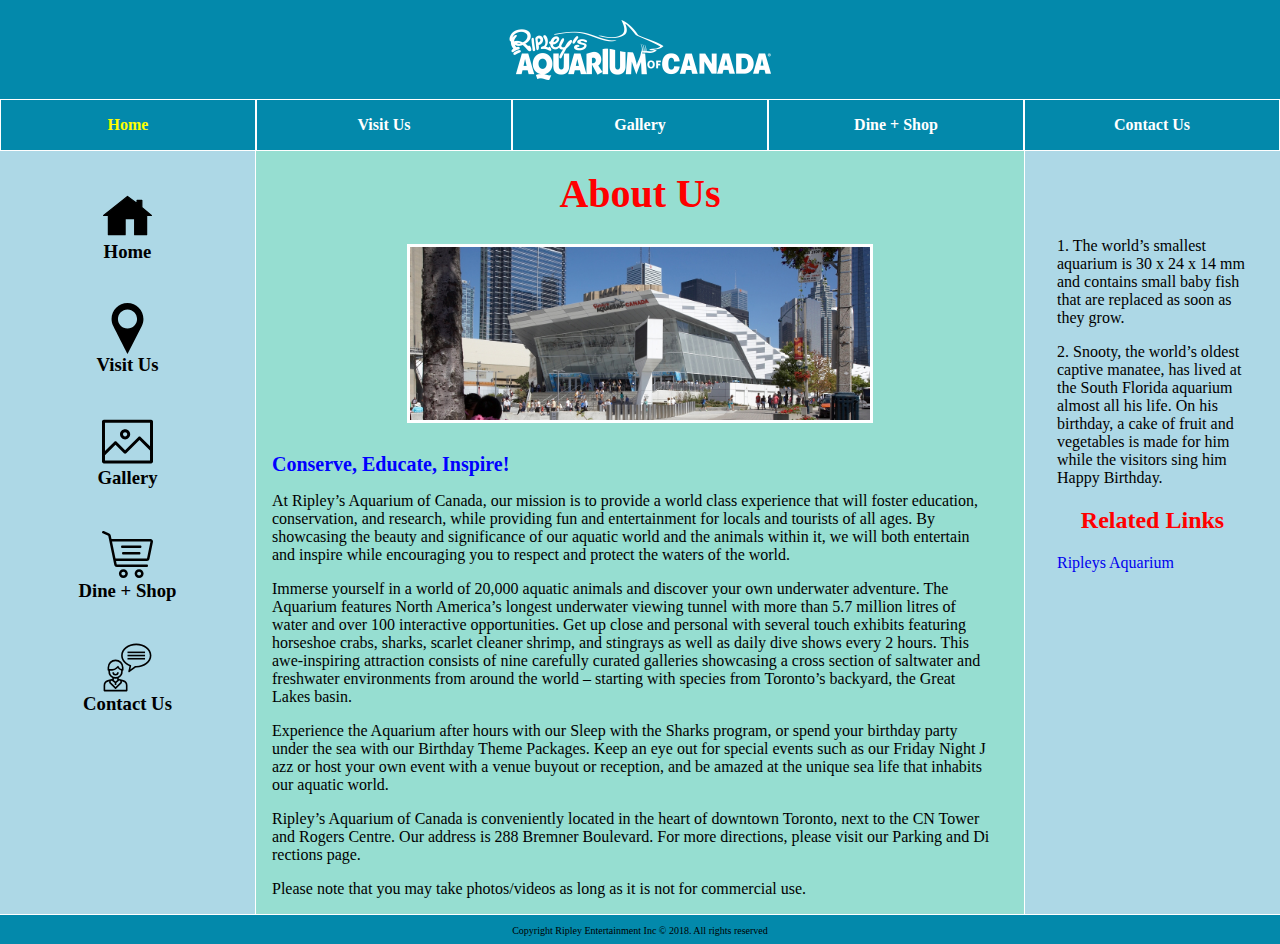
<file: index.html>
<!DOCTYPE html>
<head>
	<meta charset="utf-8">
	<title>Ripleys Aquarium</title>
	<link rel="shortcut icon" href="images/favicon.png">
	<link rel="stylesheet" href="styles/main.css">
</head>
<body>
    <title>Ripleys Aquarium</title>
    <header id="pageHeader">
	    <img src="images/logo.png" alt="Ripleys Logo" height="60">
	<nav id="nav_menu">
    	<ul>
        	<li><a href="index.html" class="current">Home</a></li>
        	<li><a href="pages/visitus.html">Visit Us</a>
			    <ul>
                	<li><a href="pages/uc.html">FAQs</a></li>
					<li><a href="pages/uc.html">Hours + Events Calendar</a></li>
                   	<li><a href="#">Tickets</a>
					     <ul class="Sub2">
						    <li><a href="pages/weekdaytics.html">Weekdays</a></li>
                	        <li><a href="pages/weekendtics.html">Weekends</a></li>
						 </ul>
					</li>
               	</ul>
			</li>
        	<li><a href="pages/gallery.html">Gallery</a></li>
        	<li><a href="pages/uc.html">Dine + Shop</a></li>
        	<li><a href="pages/uc.html">Contact Us</a></li>
    	</ul>
	</nav>
	</header>
    <main id="main">
	<section id="section">
   	    <article id="article">
	            <h1>About Us</h1>
			    <img src="images/homepage.jpg" id="homepic"></img>
			    <h2>Conserve, Educate, Inspire!</h2>
		        <p>At Ripley’s Aquarium of Canada, our mission is to provide a world class experience that will foster education, conservation, and research, while providing fun and entertainment for locals and tourists of all ages. By showcasing the beauty and significance of our aquatic world and the animals within it, we will both entertain and inspire while encouraging you to respect and protect the waters of the world.</p>
                <p>Immerse yourself in a world of 20,000 aquatic animals and discover your own underwater adventure. The Aquarium features North America’s longest underwater viewing tunnel with more than 5.7 million litres of water and over 100 interactive opportunities. Get up close and personal with several touch exhibits featuring horseshoe crabs, sharks, scarlet cleaner shrimp, and stingrays as well as daily dive shows every 2 hours. This awe-inspiring attraction consists of nine carefully curated galleries showcasing a cross section of saltwater and freshwater environments from around the world – starting with species from Toronto’s backyard, the Great Lakes basin.</p>
		      	<p>Experience the Aquarium after hours with our Sleep with the S​h​a​r​k​s​ program, or spend your birthday party under the sea with our Birthday Theme P​a​c​k​a​g​e​s​. Keep an eye out for special events such as our Friday Night J​a​z​z​ or host your own event with a venue buyout or r​e​c​e​p​t​i​o​n​, and be amazed at the unique sea life that inhabits our aquatic world.</p>
			    <p>Ripley’s Aquarium of Canada is conveniently located in the heart of downtown Toronto, next to the CN Tower and Rogers Centre. Our address is 288 Bremner Boulevard. For more directions, please visit our Parking and D​i​r​e​c​t​i​o​n​s page.
                <p>Please note that you may take photos/videos as long as it is not for commercial use.</p>
	    </article>
	</section>
    <aside id="aside">
	    <a href="index.html"><img src="images/home.svg" alt="home icon"></img>
		<h3>Home</h3></a> 
	    <a href="pages/visitus.html"><img src="images/visitus.svg" alt="visit us icon"></img>
		<h3>Visit Us</h3></a>
		<a href="pages/gallery.html"><img src="images/gallery.svg" alt="gallery icon"></img>
		<h3>Gallery</h3></a>
		<a href="pages/uc.html"><img src="images/shop.svg" alt="shop"></img>
		<h3>Dine + Shop</h3></a>
		<a href="pages/uc.html"><img src="images/contact.svg" alt="contact us"></img>
		<h3>Contact Us</h3></a>
	</aside>
	<div id="siteAds">
	<marquee><h2>Fun Facts</h2></marquee>
	<p>1. The world’s smallest aquarium is 30 x 24 x 14 mm and contains small baby fish that are replaced as soon as they grow.</p>
    <p>2. Snooty, the world’s oldest captive manatee, has lived at the South Florida aquarium almost all his life. On his birthday, a cake of fruit and vegetables is made for him while the visitors sing him Happy Birthday.</p>
	<h2>Related Links</h2>
	<a href="https://www.ripleyaquariums.com/" target="blank">Ripleys Aquarium</a>
	</div>
    </main>
    <footer id="pageFooter">
	<p>Copyright Ripley Entertainment Inc © 2018. All rights reserved<p>
	</footer>
</body>
</html>
</file>
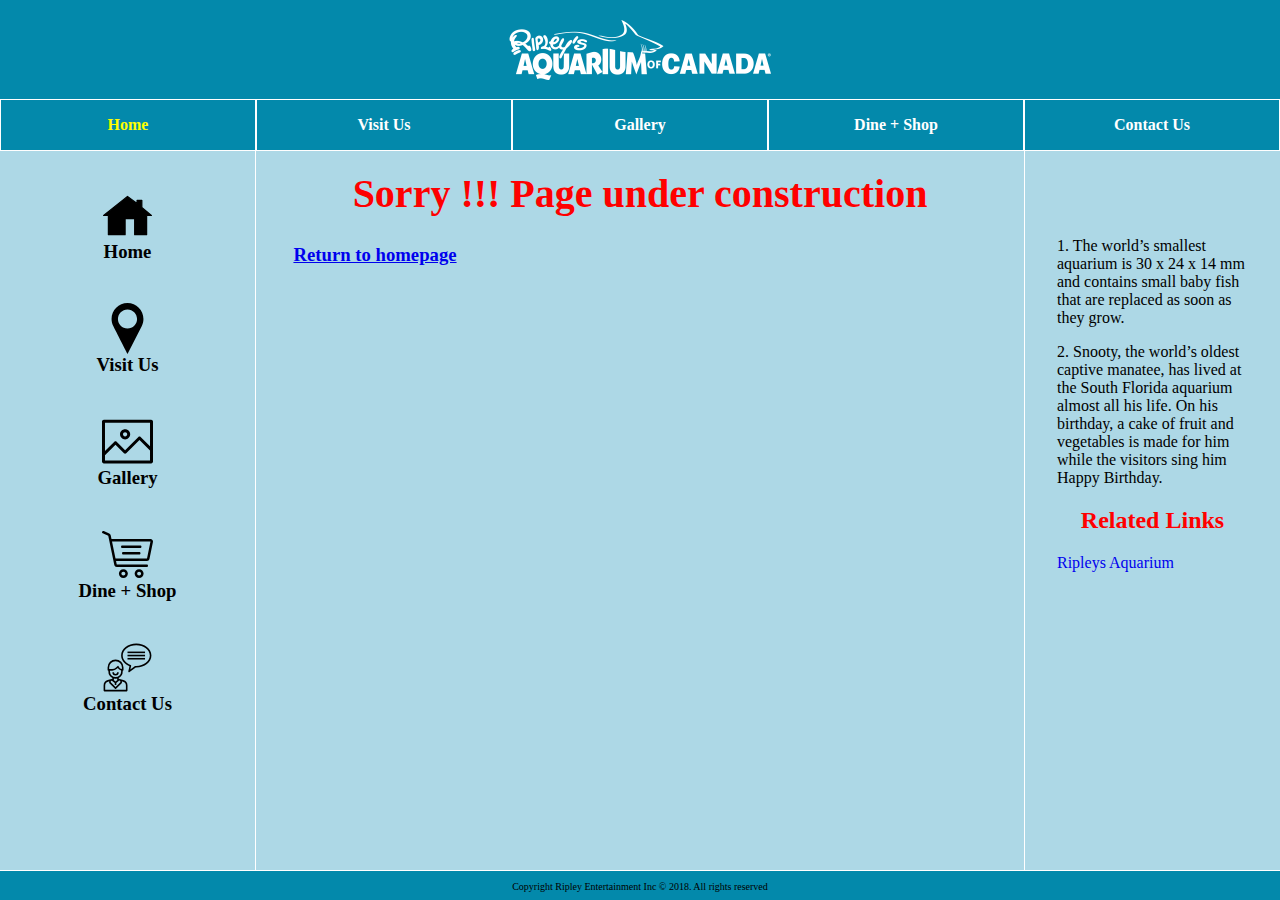
<file: pages/uc.html>
<!DOCTYPE html>
<head>
	<meta charset="utf-8">
	<title>Ripleys Aquarium</title>
	<link rel="shortcut icon" href="../images/favicon.png">
	<link rel="stylesheet" href="../styles/uc.css">
</head>
<body>
    <title>Ripleys Aquarium</title>
    <header id="pageHeader">
	    <img src="../images/logo.png" alt="Ripleys Logo" height="60">
	<nav id="nav_menu">
    	<ul>
        	<li><a href="../index.html" class="current">Home</a></li>
        	<li><a href="visitus.html">Visit Us</a>
			    <ul>
                	<li><a href="uc.html">FAQs</a></li>
					<li><a href="uc.html">Hours + Events Calendar</a></li>
                   	<li><a href="#">Tickets</a>
					     <ul class="Sub2">
						    <li><a href="weekdaytics.html">Weekdays</a></li>
                	        <li><a href="#">Weekends</a></li>
						 </ul>
					</li>
               	</ul>
			</li>
        	<li><a href="gallery.html">Gallery</a></li>
        	<li><a href="uc.html">Dine + Shop</a></li>
        	<li><a href="uc.html">Contact Us</a></li>
    	</ul>
	</nav>
	</header>
    <main id="main">
	<section id="section">
   	    <article id="article">
	            <h1> Sorry !!! Page under construction</h1>
				<a href="../index.html"><h3>Return to homepage</h3></a>
	    </article>
	</section>
    <aside id="aside">
	    <a href="../index.html"><img src="../images/home.svg"></img>
		<h3>Home</h3></a> 
	    <a href="visitus.html"><img src="../images/visitus.svg"></img>
		<h3>Visit Us</h3></a>
		<a href="gallery.html"><img src="../images/gallery.svg"></img>
		<h3>Gallery</h3></a>
		<a href="uc.html"><img src="../images/shop.svg"></img>
		<h3>Dine + Shop</h3></a>
		<a href="uc.html"><img src="../images/contact.svg"></img>
		<h3>Contact Us</h3></a>
	</aside>
	<div id="siteAds">
	<marquee><h2>Fun Facts</h2></marquee>
	<p>1. The world’s smallest aquarium is 30 x 24 x 14 mm and contains small baby fish that are replaced as soon as they grow.</p>
    <p>2. Snooty, the world’s oldest captive manatee, has lived at the South Florida aquarium almost all his life. On his birthday, a cake of fruit and vegetables is made for him while the visitors sing him Happy Birthday.</p>
	<h2>Related Links</h2>
	<a href="https://www.ripleyaquariums.com/" target="blank">Ripleys Aquarium</a>
	</div>
    </main>
    <footer id="pageFooter">
	<p>Copyright Ripley Entertainment Inc © 2018. All rights reserved<p>
	</footer>
</body>
</html>
</file>
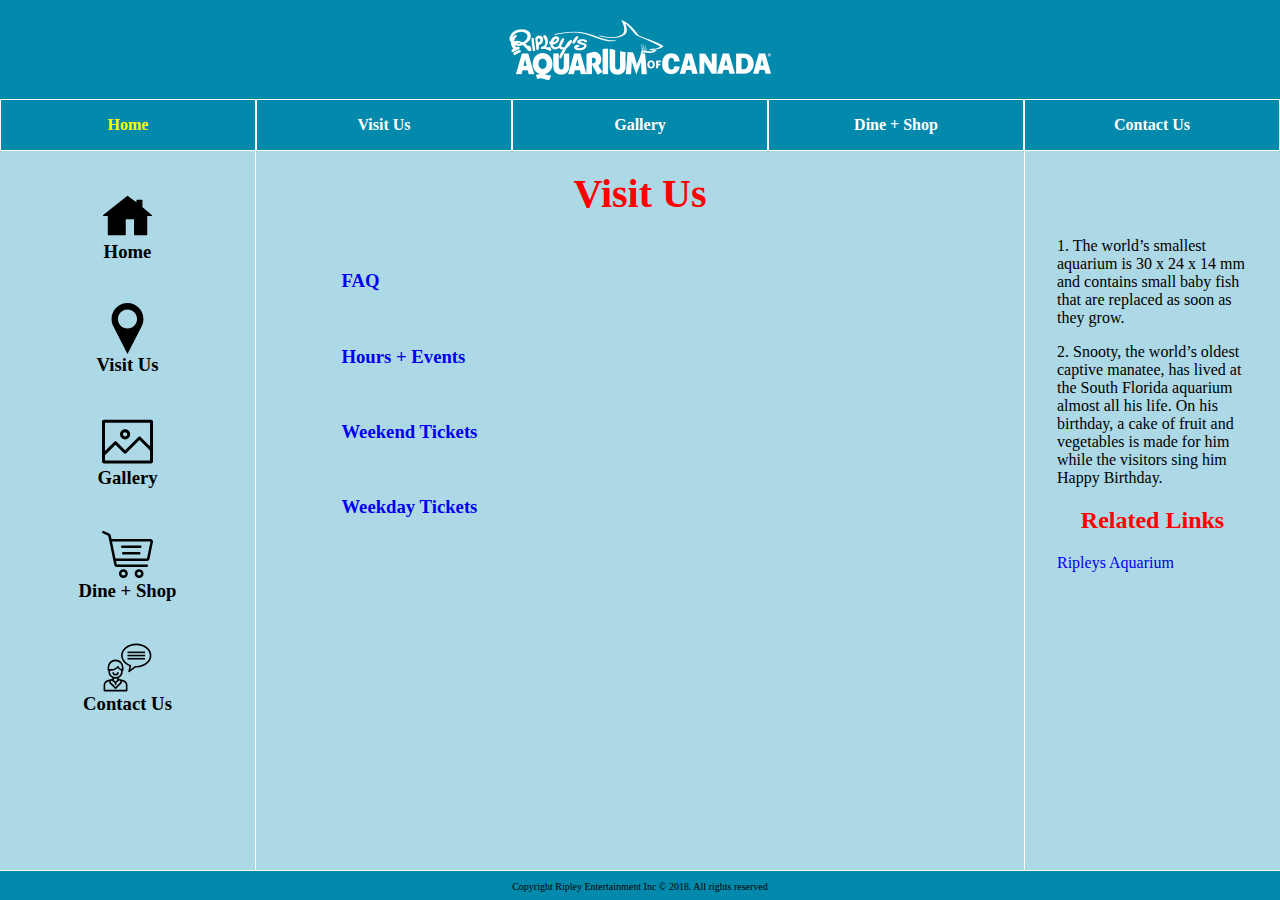
<file: pages/visitus.html>
<!DOCTYPE html>
<head>
	<meta charset="utf-8">
	<title>Ripleys Aquarium</title>
	<link rel="shortcut icon" href="../images/favicon.png">
	<link rel="stylesheet" href="../styles/visitus.css">
</head>
<body>
    <title>Ripleys Aquarium</title>
    <header id="pageHeader">
	    <img src="../images/logo.png" alt="Ripleys Logo" height="60">
	<nav id="nav_menu">
    	<ul>
        	<li><a href="../index.html" class="current">Home</a></li>
        	<li><a href="visitus.html">Visit Us</a>
			    <ul>
                	<li><a href="uc.html">FAQs</a></li>
					<li><a href="uc.html">Hours + Events Calendar</a></li>
                   	<li><a href="#">Tickets</a>
					     <ul class="Sub2">
						    <li><a href="weekdaytics.html">Weekdays</a></li>
                	        <li><a href="#">Weekends</a></li>
						 </ul>
					</li>
               	</ul>
			</li>
        	<li><a href="gallery.html">Gallery</a></li>
        	<li><a href="uc.html">Dine + Shop</a></li>
        	<li><a href="uc.html">Contact Us</a></li>
    	</ul>
	</nav>
	</header>
    <main id="main">
	<section id="section">
   	    <article id="article">
		<h1>Visit Us</h1>
	        <ul>
			    <li><h3><a href="uc.html">FAQ</a></h3></li>
				<li><h3><a href="uc.html">Hours + Events</a></h3></li>
				<li><h3><a href="weekendtics.html">Weekend Tickets</a></h3></li>
				<li><h3><a href="weekdaytics.html">Weekday Tickets</a></h3></li>
            </ul>			
	    </article>
	</section>
    <aside id="aside">
	    <a href="../index.html"><img src="../images/home.svg"></img>
		<h3>Home</h3></a> 
	    <a href=""><img src="../images/visitus.svg"></img>
		<h3>Visit Us</h3></a>
		<a href="gallery.html"><img src="../images/gallery.svg"></img>
		<h3>Gallery</h3></a>
		<a href="uc.html"><img src="../images/shop.svg"></img>
		<h3>Dine + Shop</h3></a>
		<a href="uc.html"><img src="../images/contact.svg"></img>
		<h3>Contact Us</h3></a>
	</aside>
	<div id="siteAds">
	<marquee><h2>Fun Facts</h2></marquee>
	<p>1. The world’s smallest aquarium is 30 x 24 x 14 mm and contains small baby fish that are replaced as soon as they grow.</p>
    <p>2. Snooty, the world’s oldest captive manatee, has lived at the South Florida aquarium almost all his life. On his birthday, a cake of fruit and vegetables is made for him while the visitors sing him Happy Birthday.</p>
	<h2>Related Links</h2>
	<a href="https://www.ripleyaquariums.com/" target="blank">Ripleys Aquarium</a>
	</div>
    </main>
    <footer id="pageFooter">
	<p>Copyright Ripley Entertainment Inc © 2018. All rights reserved<p>
	</footer>
</body>
</html>
</file>
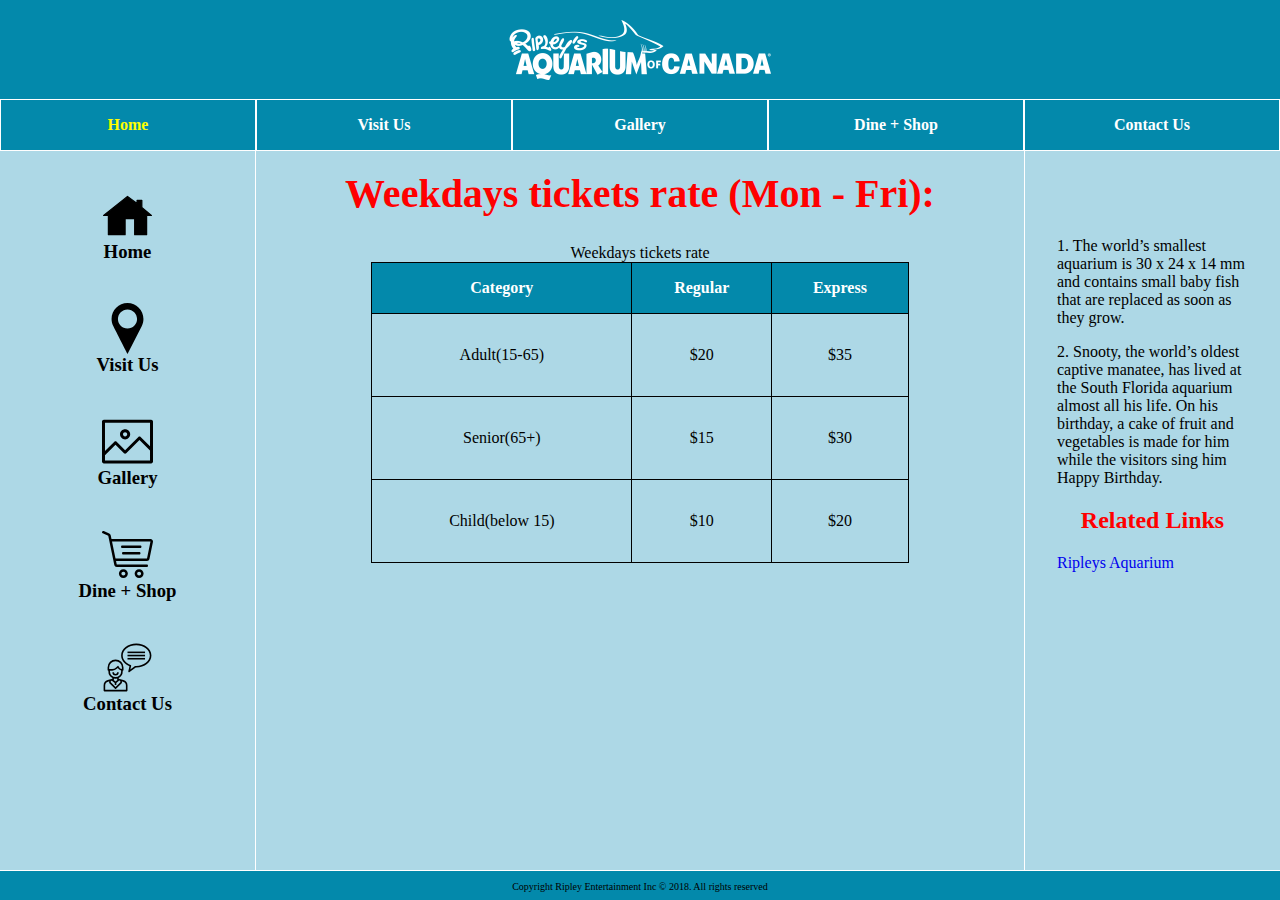
<file: pages/weekdaytics.html>
<!DOCTYPE html>
<head>
	<meta charset="utf-8">
	<title>Ripleys Aquarium</title>
	<link rel="shortcut icon" href="../images/favicon.png">
	<link rel="stylesheet" href="../styles/tickets.css">
</head>
<body>
    <title>Ripleys Aquarium</title>
    <header id="pageHeader">
	    <img src="../images/logo.png" alt="Ripleys Logo" height="60">
	<nav id="nav_menu">
    	<ul>
        	<li><a href="../index.html" class="current">Home</a></li>
        	<li><a href="visitus.html">Visit Us</a>
			    <ul>
                	<li><a href="uc.html">FAQs</a></li>
					<li><a href="uc.html">Hours + Events Calendar</a></li>
                   	<li><a>Tickets</a>
					     <ul class="Sub2">
						    <li><a href="weekdaytics.html">Weekdays</a></li>
                	        <li><a href="weekendtics.html">Weekends</a></li>
						 </ul>
					</li>
               	</ul>
			</li>
        	<li><a href="gallery.html">Gallery</a></li>
        	<li><a href="uc.html">Dine + Shop</a></li>
        	<li><a href="uc.html">Contact Us</a></li>
    	</ul>
	</nav>
	</header>
    <main id="main">
	<section id="section">
   	    <article id="article">
	        <h1>Weekdays tickets rate (Mon - Fri):</h1>
			<table>
			<caption>Weekdays tickets rate</caption>
			<thead>
            <tr id="rowhead">
                <th>Category</th>
                <th>Regular</th> 
                <th>Express</th>
            </tr>
			</thead>
			<tbody>
            <tr>
                <td>Adult(15-65)</td>
                <td>$20</td> 
                <td>$35</td>
            </tr>
            <tr>
                <td>Senior(65+)</td>
                <td>$15</td> 
                <td>$30</td>
            </tr>
			<tr>
                <td>Child(below 15)</td>
                <td>$10</td> 
                <td>$20</td>
            </tr>
			</tbody>
            </table>
            			
	    </article>
	</section>
    <aside id="aside">
	    <a href="../index.html"><img src="../images/home.svg"></img>
		<h3>Home</h3></a> 
	    <a href="visitus.html"><img src="../images/visitus.svg"></img>
		<h3>Visit Us</h3></a>
		<a href="gallery.html"><img src="../images/gallery.svg"></img>
		<h3>Gallery</h3></a>
		<a href="uc.html"><img src="../images/shop.svg"></img>
		<h3>Dine + Shop</h3></a>
		<a href="uc.html"><img src="../images/contact.svg"></img>
		<h3>Contact Us</h3></a>
	</aside>
	<div id="siteAds">
	<marquee><h2>Fun Facts</h2></marquee>
	<p>1. The world’s smallest aquarium is 30 x 24 x 14 mm and contains small baby fish that are replaced as soon as they grow.</p>
    <p>2. Snooty, the world’s oldest captive manatee, has lived at the South Florida aquarium almost all his life. On his birthday, a cake of fruit and vegetables is made for him while the visitors sing him Happy Birthday.</p>
	<h2>Related Links</h2>
	<a href="https://www.ripleyaquariums.com/" target="blank">Ripleys Aquarium</a>
	</div>
    </main>
    <footer id="pageFooter">
	<p>Copyright Ripley Entertainment Inc © 2018. All rights reserved<p>
	</footer>
</body>
</html>
</file>
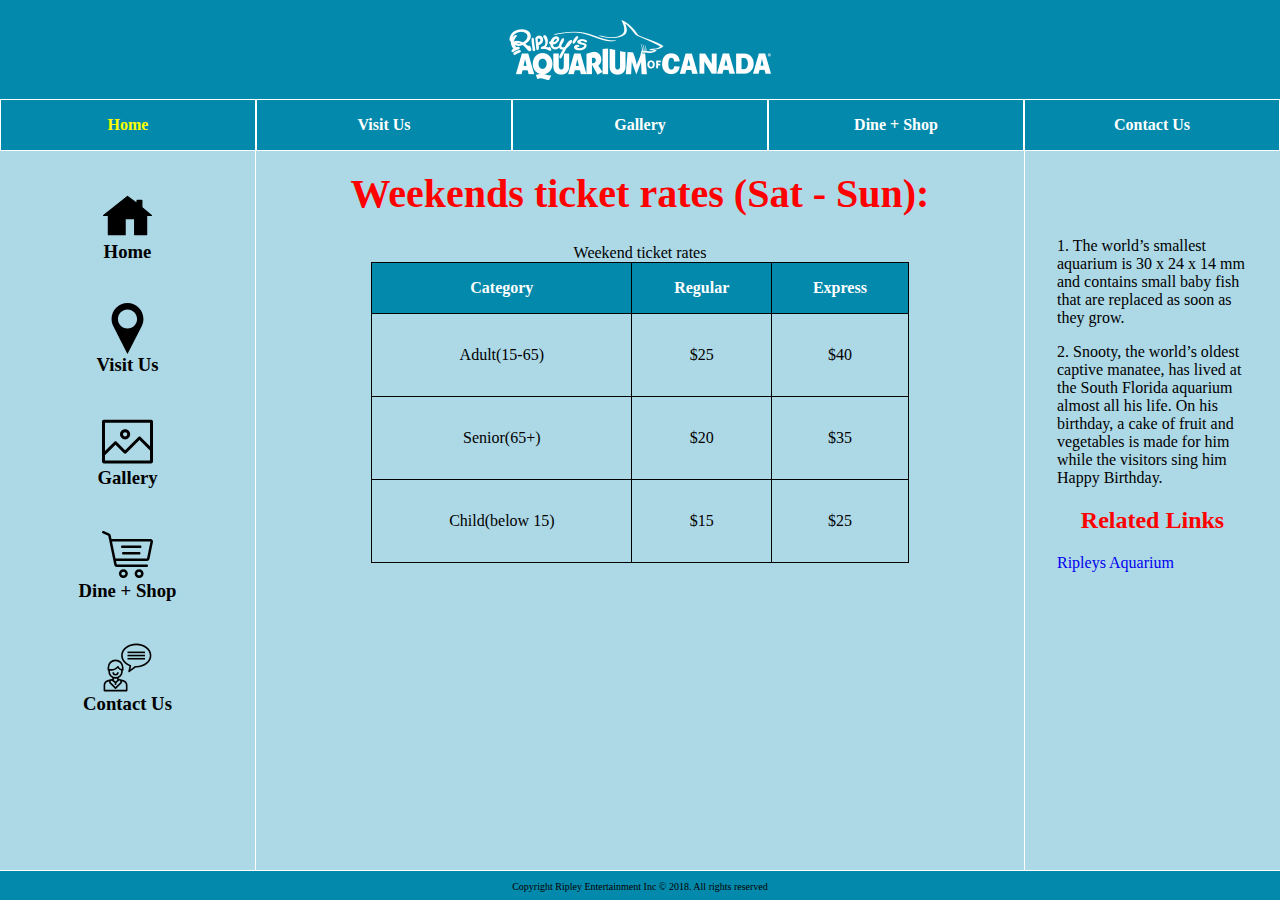
<file: pages/weekendtics.html>
<!DOCTYPE html>
<head>
	<meta charset="utf-8">
	<title>Ripleys Aquarium</title>
	<link rel="shortcut icon" href="../images/favicon.png">
	<link rel="stylesheet" href="../styles/tickets.css">
</head>
<body>
    <title>Ripleys Aquarium</title>
    <header id="pageHeader">
	    <img src="../images/logo.png" alt="Ripleys Logo" height="60">
	<nav id="nav_menu">
    	<ul>
        	<li><a href="../index.html" class="current">Home</a></li>
        	<li><a href="visitus.html">Visit Us</a>
			    <ul>
                	<li><a href="uc.html">FAQs</a></li>
					<li><a href="uc.html">Hours + Events Calendar</a></li>
                   	<li><a href="#">Tickets</a>
					     <ul class="Sub2">
						    <li><a href="weekdaytics.html">Weekdays</a></li>
                	        <li><a href="#">Weekends</a></li>
						 </ul>
					</li>
               	</ul>
			</li>
        	<li><a href="gallery.html">Gallery</a></li>
        	<li><a href="uc.html">Dine + Shop</a></li>
        	<li><a href="uc.html">Contact Us</a></li>
    	</ul>
	</nav>
	</header>
    <main id="main">
	<section id="section">
   	    <article id="article">
	            <h1>Weekends ticket rates (Sat - Sun):</h1>
			<table>
			<caption>Weekend ticket rates</caption>
			<thead>
            <tr id="rowhead">
                <th>Category</th>
                <th>Regular</th> 
                <th>Express</th>
            </tr>
			</thead>
			<tbody>
            <tr>
                <td>Adult(15-65)</td>
                <td>$25</td> 
                <td>$40</td>
            </tr>
            <tr>
                <td>Senior(65+)</td>
                <td>$20</td> 
                <td>$35</td>
            </tr>
			<tr>
                <td>Child(below 15)</td>
                <td>$15</td> 
                <td>$25</td>
            </tr>
			</tbody>
            </table>
	    </article>
	</section>
    <aside id="aside">
	    <a href="../index.html"><img src="../images/home.svg"></img>
		<h3>Home</h3></a> 
	    <a href="visitus.html"><img src="../images/visitus.svg"></img>
		<h3>Visit Us</h3></a>
		<a href="gallery.html"><img src="../images/gallery.svg"></img>
		<h3>Gallery</h3></a>
		<a href="uc.html"><img src="../images/shop.svg"></img>
		<h3>Dine + Shop</h3></a>
		<a href="uc.html"><img src="../images/contact.svg"></img>
		<h3>Contact Us</h3></a>
	</aside>
	<div id="siteAds">
	<marquee><h2>Fun Facts</h2></marquee>
	<p>1. The world’s smallest aquarium is 30 x 24 x 14 mm and contains small baby fish that are replaced as soon as they grow.</p>
    <p>2. Snooty, the world’s oldest captive manatee, has lived at the South Florida aquarium almost all his life. On his birthday, a cake of fruit and vegetables is made for him while the visitors sing him Happy Birthday.</p>
	<h2>Related Links</h2>
	<a href="https://www.ripleyaquariums.com/" target="blank">Ripleys Aquarium</a>
	</div>
    </main>
    <footer id="pageFooter">
	<p>Copyright Ripley Entertainment Inc © 2018. All rights reserved<p>
	</footer>
</body>
</html>
</file>
<file: styles/main.css>
body { 
  display: grid;
  grid-template-areas: 
    "header"
    "main"
    "footer";
  grid-template-rows: 150px 1fr 30px;


  height: 100vh;
  margin: 0;
  width: 100%;
}

#pageHeader {
  grid-area: header;
  background: #0389ab;

}
#pageHeader h1{
	text-align: left;
	color: white;
}
header img {
	padding: 20px 0px 0px 0px;
    display: block;
    margin-left: auto;
    margin-right: auto;
}
#main{
	grid-area:main;
	display: grid;
    grid-template-areas:
    "aside section ads";
    grid-template-columns: 20% 60% 20%;
	

}
#section{
	grid-area: section;
    background-color: #96ded1;
}
#pageFooter {
  grid-area: footer;
  background: #0389ab;
  margin-top:1px;
}
#article { 
  
  background-color: #96ded1;
}
#aside{ 
  grid-area: aside; 
  background: #ADD8E6;
  margin-right: 1px;
}
#aside img{
	width: 20%;
	display: block;
	margin-left: auto;
	margin-right: auto;
	margin-top: 40px;
}
#aside h3{
	text-align: center;
	padding-top:0;
	margin-top:0;
	color: black;
	text-decoration: none;
}
#aside a{
	text-decoration: none;
}	
#siteAds { 
  grid-area: ads; 
  background: #ADD8E6;
 margin-left: 1px;
}
#nav_menu{
	margin-top:19px;
    width:100%;
	color: #0389ab;	
}
#nav_menu ul {
	list-style-type: none;
	margin: 0;
	padding: 0;
	position: relative;

}
#nav_menu ul li {
	float: left;
    width: 20%;
}
#nav_menu ul li a {
    display: block;
    text-align: center;
    padding: 1em;
    text-decoration: none;
    background-color: #0389ab;
    color: white;
    font-weight: bold;
	border: 0.2px solid white;
    margin:0;
    margin:0;
}
#nav_menu a.current {
	color: yellow;
}
#nav_menu ul ul {
    display: none;
    position: absolute;
    top: 100%;
	width: 20%;
}
#nav_menu ul li ul li {
	float: none;
    width:100%;
}
#nav_menu ul ul li ul{
	position: absolute;
	left: 100%;
	width:100%;
}
#nav_menu ul ul li ul.Sub1{
	top:0;
}
#nav_menu ul ul li ul.Sub2{
	top:67%;
}
#nav_menu ul ul li ul.Sub3{
	top:75%;
}

#nav_menu ul li:hover > ul {
	display: block;
}
#nav_menu > ul::after {
    content: "";
    clear: both;
    display: block;
}
#article p{
	color: black;
	padding-left: 1em;
	padding-right: 2em;
}
#article h1{
	color: red;
	text-align: center;
	margin-top: 20px;
	font-size: 40px;
}
#article h2{
	color: blue;
	text-align: left;
	margin-top: 10px;
	font-size: 20px;
	padding-left: 16px;
    padding-top: 20px;
}
#homepic{
	width: 60%;
    display: block;
    margin-left: auto;
    margin-right: auto;
	border: 0.2em solid white;
}
#hq{
	width: 60%;
	float: right;
	margin-top: 10px;
	margin-left: 10px;
	margin-right: 10px;
	border: 0.1em solid white;
}
#siteAds h2{
	color: red;
	text-align: center;
}
#siteAds p{
	padding-left: 2em;
	padding-right: 2em;
}
#siteAds a{
	text-decoration: none;
	margin: auto;
	padding-left:2em;
}
#siteAds a.hover{
	text-decoration: italic;
}
#pageFooter p{
	text-align: center;
	padding: 0;
	font-size: 10px;
}
</file>
<file: styles/uc.css>
body { 
  display: grid;
  grid-template-areas: 
    "header"
    "main"
    "footer";
  grid-template-rows: 150px 1fr 30px;


  height: 100vh;
  margin: 0;
  width: 100%;
}

#pageHeader {
  grid-area: header;
  background: #0389ab;

}
#pageHeader h1{
	text-align: left;
	color: white;
}
header img {
	padding: 20px 0px 0px 0px;
    display: block;
    margin-left: auto;
    margin-right: auto;
}
#main{
	grid-area:main;
	display: grid;
    grid-template-areas:
    "aside section ads";
    grid-template-columns: 20% 60% 20%;

}
#section{
	grid-area: section;
    background: #ADD8E6;	
}
#pageFooter {
  grid-area: footer;
  background: #0389ab;
  margin-top:1px;
}
#article { 
  
  background: #ADD8E6;  
}
#aside{ 
  grid-area: aside; 
  background: #ADD8E6;
  margin-right: 1px;
}
#aside img{
	width: 20%;
	display: block;
	margin-left: auto;
	margin-right: auto;
	margin-top: 40px;
}
#aside h3{
	text-align: center;
	padding-top:0;
	margin-top:0;
	color: black;
	text-decoration: none;
}
#aside a{
	text-decoration: none;
}	
#siteAds { 
  grid-area: ads; 
  background: #ADD8E6;
 margin-left: 1px;
}
#nav_menu{
	margin-top:19px;
    width:100%;
	color: #0389ab;	
}
#nav_menu ul {
	list-style-type: none;
	margin: 0;
	padding: 0;
	position: relative;

}
#nav_menu ul li {
	float: left;
    width: 20%;
}
#nav_menu ul li a {
    display: block;
    text-align: center;
    padding: 1em;
    text-decoration: none;
    background-color: #0389ab;
    color: white;
    font-weight: bold;
	border: 0.2px solid white;
    margin:0;
    margin:0;
}
#nav_menu a.current {
	color: yellow;
}
#nav_menu ul ul {
    display: none;
    position: absolute;
    top: 100%;
	width: 20%;
}
#nav_menu ul li ul li {
	float: none;
    width:100%;
}
#nav_menu ul ul li ul{
	position: absolute;
	left: 100%;
	width:100%;
}
#nav_menu ul ul li ul.Sub1{
	top:0;
}
#nav_menu ul ul li ul.Sub2{
	top:67%;
}
#nav_menu ul ul li ul.Sub3{
	top:75%;
}

#nav_menu ul li:hover > ul {
	display: block;
}
#nav_menu > ul::after {
    content: "";
    clear: both;
    display: block;
}
#article p{
	color: white;
	padding-left: 1em;
	padding-right: 2em;
}
#article h1{
	color: red;
	text-align: center;
	margin-top: 20px;
	font-size: 40px;
}
#article h2{
	color: white;
	text-align: left;
	margin-top: 10px;
	font-size: 20px;
	padding-left: 16px;
    padding-top: 20px;
}
#article h3{
	padding-left: 2em;
}
#homepic{
	width: 60%;
    display: block;
    margin-left: auto;
    margin-right: auto;
	border: 0.2em solid white;
}
#hq{
	width: 60%;
	float: right;
	margin-top: 10px;
	margin-left: 10px;
	margin-right: 10px;
	border: 0.1em solid white;
}
table{
	width: 70%;
    
    margin-left: auto;
    margin-right: auto;
    margin-top: 20px;
}
table, th, td {
  border: 1px solid black;
  border-collapse: collapse;
}
td{
   color: black;
   text-align: center;
   padding-top: 2em;
    padding-bottom: 2em;
   
}
th{
	color: white;
	
	
}
thead th{
	background-color: #0389ab;
	padding-bottom: 1em;
    padding-top: 1em;
}
#siteAds h2{
	color: red;
	text-align: center;
}
#siteAds p{
	padding-left: 2em;
	padding-right: 2em;
}
#siteAds a{
	text-decoration: none;
	margin: auto;
	padding-left:2em;
}
#siteAds a.hover{
	text-decoration: italic;
}
#pageFooter p{
	text-align: center;
	padding: 0;
	font-size: 10px;
}
</file>
<file: styles/visitus.css>
body { 
  display: grid;
  grid-template-areas: 
    "header"
    "main"
    "footer";
  grid-template-rows: 150px 1fr 30px;
  height: 100vh;
  margin: 0;
  width: 100%;
}

#pageHeader {
  grid-area: header;
  background: #0389ab;

}
#pageHeader h1{
	text-align: left;
	color: white;
}
header img {
	padding: 20px 0px 0px 0px;
    display: block;
    margin-left: auto;
    margin-right: auto;
}
#main{
	grid-area:main;
	display: grid;
    grid-template-areas:
    "aside section ads";
    grid-template-columns: 20% 60% 20%;

}
#section{
	grid-area: section;
    background: #ADD8E6;	
}
#pageFooter {
  grid-area: footer;
  background: #0389ab;
  margin-top:1px;
}
#article { 
  
  background: #ADD8E6;  
}
#aside{ 
  grid-area: aside; 
  background: #ADD8E6;
  margin-right: 1px;
}
#aside img{
	width: 20%;
	display: block;
	margin-left: auto;
	margin-right: auto;
	margin-top: 40px;
}
#aside h3{
	text-align: center;
	padding-top:0;
	margin-top:0;
	color: black;
	text-decoration: none;
}
#aside a{
	text-decoration: none;
}	
#siteAds { 
  grid-area: ads; 
  background: #ADD8E6;
 margin-left: 1px;
}
#nav_menu{
	margin-top:19px;
    width:100%;
	color: #0389ab;	
}
#nav_menu ul {
	list-style-type: none;
	margin: 0;
	padding: 0;
	position: relative;

}
#nav_menu ul li {
	float: left;
    width: 20%;
}
#nav_menu ul li a {
    display: block;
    text-align: center;
    padding: 1em;
    text-decoration: none;
    background-color: #0389ab;
    color: white;
    font-weight: bold;
	border: 0.2px solid white;
    margin:0;
    margin:0;
}
#nav_menu a.current {
	color: yellow;
}
#nav_menu ul ul {
    display: none;
    position: absolute;
    top: 100%;
	width: 20%;
}
#nav_menu ul li ul li {
	float: none;
    width:100%;
}
#nav_menu ul ul li ul{
	position: absolute;
	left: 100%;
	width:100%;
}
#nav_menu ul ul li ul.Sub1{
	top:0;
}
#nav_menu ul ul li ul.Sub2{
	top:67%;
}
#nav_menu ul ul li ul.Sub3{
	top:75%;
}

#nav_menu ul li:hover > ul {
	display: block;
}
#nav_menu > ul::after {
    content: "";
    clear: both;
    display: block;
}
#article p{
	color: white;
	padding-left: 1em;
	padding-right: 2em;
}
#article h1{
	color: red;
	text-align: center;
	margin-top: 20px;
	font-size: 40px;
}
#article h2{
	color: white;
	text-align: left;
	margin-top: 10px;
	font-size: 20px;
	padding-left: 16px;
    padding-top: 20px;
}
#article ul{
	list-style: none;
}
#article li{
	padding: 0.5em;
	text-decoration: none;
}
#article a{
	padding: 2em;
	text-decoration: none;
}
#homepic{
	width: 60%;
    display: block;
    margin-left: auto;
    margin-right: auto;
	border: 0.2em solid white;
}
#hq{
	width: 60%;
	float: right;
	margin-top: 10px;
	margin-left: 10px;
	margin-right: 10px;
	border: 0.1em solid white;
}
table{
	width: 70%;
    
    margin-left: auto;
    margin-right: auto;
    margin-top: 20px;
}
table, th, td {
  border: 1px solid black;
  border-collapse: collapse;
}
td{
   color: white;
   text-align: center;
   padding-top: 2em;
    padding-bottom: 2em;
   
}
th{
	color: white;
	
	
}
thead th{
	background-color: #0389ab;
	padding-bottom: 1em;
    padding-top: 1em;
}
#siteAds h2{
	color: red;
	text-align: center;
}
#siteAds p{
	padding-left: 2em;
	padding-right: 2em;
}
#siteAds a{
	text-decoration: none;
	margin: auto;
	padding-left:2em;
}
#siteAds a.hover{
	text-decoration: italic;
}
#pageFooter p{
	text-align: center;
	padding: 0;
	font-size: 10px;
}
</file>
<file: styles/tickets.css>
body { 
  display: grid;
  grid-template-areas: 
    "header"
    "main"
    "footer";
  grid-template-rows: 150px 1fr 30px;


  height: 100vh;
  margin: 0;
  width: 100%;
}

#pageHeader {
  grid-area: header;
  background: #0389ab;

}
#pageHeader h1{
	text-align: left;
	color: white;
}
header img {
	padding: 20px 0px 0px 0px;
    display: block;
    margin-left: auto;
    margin-right: auto;
}
#main{
	grid-area:main;
	display: grid;
    grid-template-areas:
    "aside section ads";
    grid-template-columns: 20% 60% 20%;

}
#section{
	grid-area: section;
    background: #ADD8E6;	
}
#pageFooter {
  grid-area: footer;
  background: #0389ab;
  margin-top:1px;
}
#article { 
  
  background: #ADD8E6;  
}
#aside{ 
  grid-area: aside; 
  background: #ADD8E6;
  margin-right: 1px;
}
#aside img{
	width: 20%;
	display: block;
	margin-left: auto;
	margin-right: auto;
	margin-top: 40px;
}
#aside h3{
	text-align: center;
	padding-top:0;
	margin-top:0;
	color: black;
	text-decoration: none;
}
#aside a{
	text-decoration: none;
}	
#siteAds { 
  grid-area: ads; 
  background: #ADD8E6;
 margin-left: 1px;
}
#nav_menu{
	margin-top:19px;
    width:100%;
	color: #0389ab;	
}
#nav_menu ul {
	list-style-type: none;
	margin: 0;
	padding: 0;
	position: relative;

}
#nav_menu ul li {
	float: left;
    width: 20%;
}
#nav_menu ul li a {
    display: block;
    text-align: center;
    padding: 1em;
    text-decoration: none;
    background-color: #0389ab;
    color: white;
    font-weight: bold;
	border: 0.2px solid white;
    margin:0;
    margin:0;
}
#nav_menu a.current {
	color: yellow;
}
#nav_menu ul ul {
    display: none;
    position: absolute;
    top: 100%;
	width: 20%;
}
#nav_menu ul li ul li {
	float: none;
    width:100%;
}
#nav_menu ul ul li ul{
	position: absolute;
	left: 100%;
	width:100%;
}
#nav_menu ul ul li ul.Sub1{
	top:0;
}
#nav_menu ul ul li ul.Sub2{
	top:67%;
}
#nav_menu ul ul li ul.Sub3{
	top:75%;
}

#nav_menu ul li:hover > ul {
	display: block;
}
#nav_menu > ul::after {
    content: "";
    clear: both;
    display: block;
}
#article p{
	color: white;
	padding-left: 1em;
	padding-right: 2em;
}
#article h1{
	color: red;
	text-align: center;
	margin-top: 20px;
	font-size: 40px;
}
#article h2{
	color: white;
	text-align: left;
	margin-top: 10px;
	font-size: 20px;
	padding-left: 16px;
    padding-top: 20px;
}
#homepic{
	width: 60%;
    display: block;
    margin-left: auto;
    margin-right: auto;
	border: 0.2em solid white;
}
#hq{
	width: 60%;
	float: right;
	margin-top: 10px;
	margin-left: 10px;
	margin-right: 10px;
	border: 0.1em solid white;
}
table{
	width: 70%;
    
    margin-left: auto;
    margin-right: auto;
    margin-top: 20px;
}
table, th, td {
  border: 1px solid black;
  border-collapse: collapse;
}
td{
   color: black;
   text-align: center;
   padding-top: 2em;
    padding-bottom: 2em;
   
}
th{
	color: white;
	
	
}
thead th{
	background-color: #0389ab;
	padding-bottom: 1em;
    padding-top: 1em;
}
#siteAds h2{
	color: red;
	text-align: center;
}
#siteAds p{
	padding-left: 2em;
	padding-right: 2em;
}
#siteAds a{
	text-decoration: none;
	margin: auto;
	padding-left:2em;
}
#siteAds a.hover{
	text-decoration: italic;
}
#pageFooter p{
	text-align: center;
	padding: 0;
	font-size: 10px;
}
</file>
